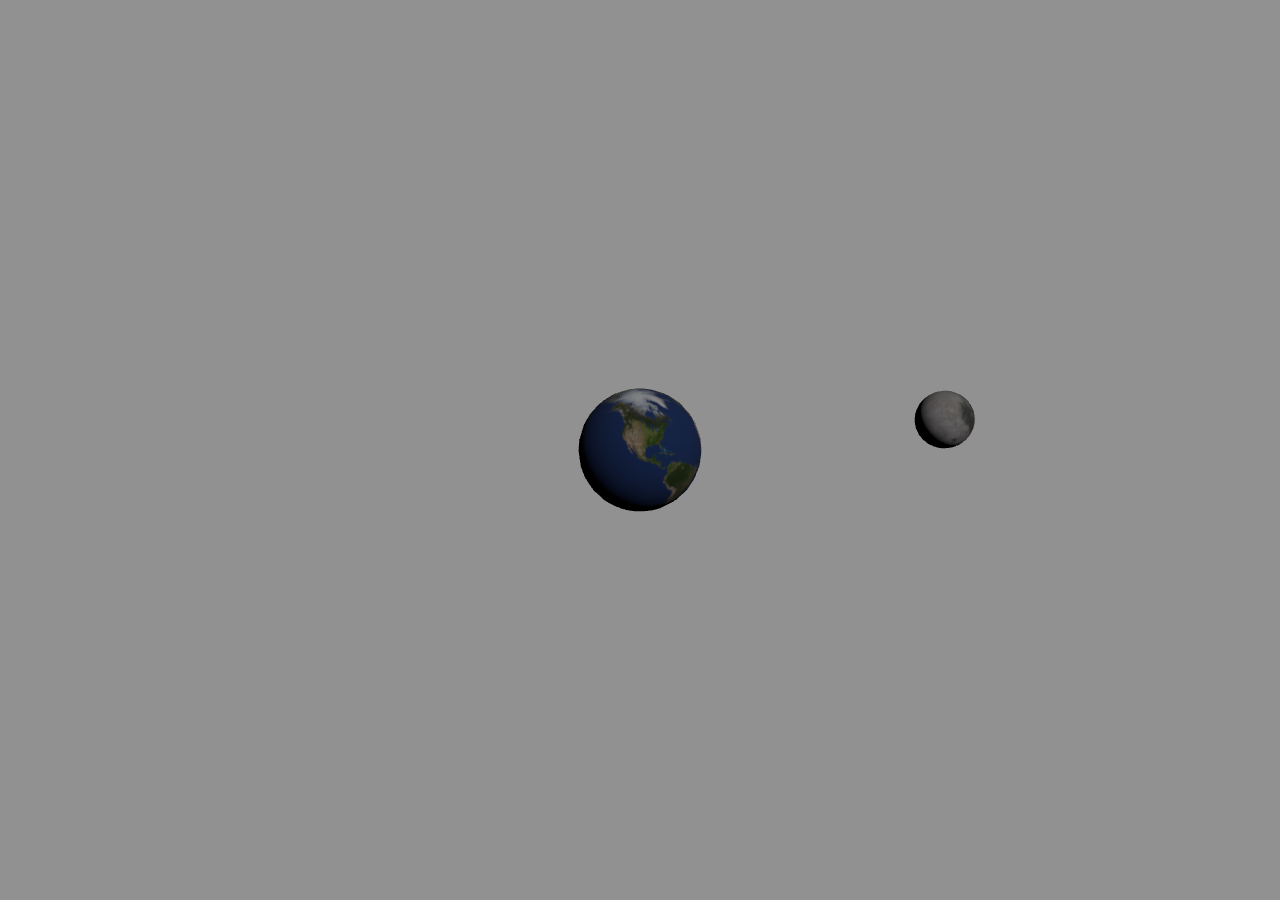
<file: index.html>
<!DOCTYPE html>
<html lang="en">
	<head>
		<title></title>
		<meta charset="utf-8">
		<meta name="generator" content="Three.js Editor">
		<meta name="viewport" content="width=device-width, user-scalable=no, minimum-scale=1.0, maximum-scale=1.0">
		<style>
			body {
				font-family: sans-serif;
				font-size: 11px;
				background-color: #000;
				margin: 0px;
			}
			canvas {
				display: block;
			}
		</style>
	</head>
	<body ontouchstart="">
		<script type="module">

			import * as THREE from './js/three.module.js';
			import { APP } from './js/app.js';
			import { VRButton } from './js/VRButton.js';

			window.THREE = THREE; // Used by APP Scripts.
			window.VRButton = VRButton; // Used by APP Scripts.

			var loader = new THREE.FileLoader();
			loader.load( 'app.json', function ( text ) {

				var player = new APP.Player();
				player.load( JSON.parse( text ) );
				player.setSize( window.innerWidth, window.innerHeight );
				player.play();

				document.body.appendChild( player.dom );

				window.addEventListener( 'resize', function () {

					player.setSize( window.innerWidth, window.innerHeight );

				} );

			} );



		</script>
	</body>
</html>
</file>
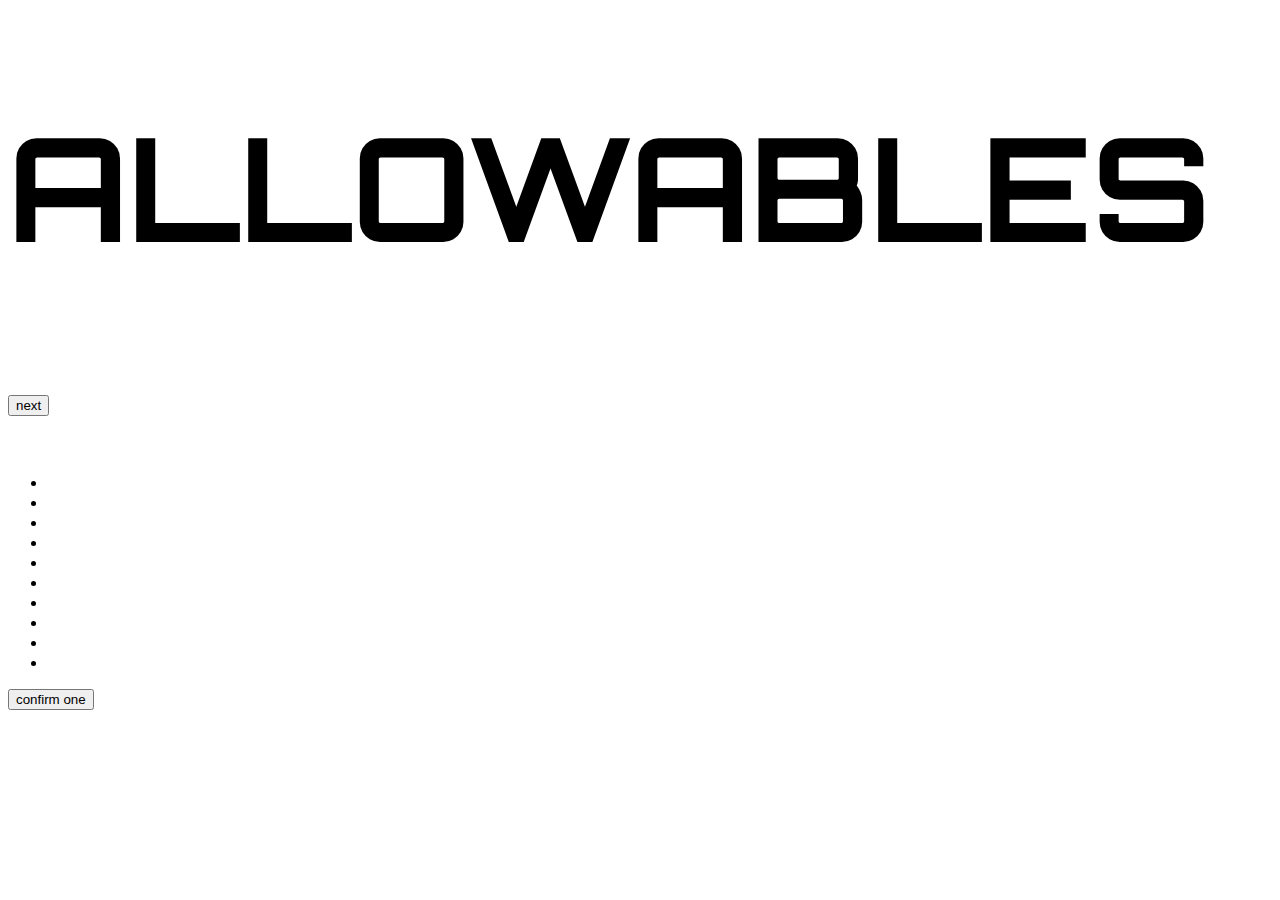
<file: allbl.html>
<!DOCTYPE html>
<html>
	<head>
		<meta charset="UTF-8">
		<title></title>
		<link rel="stylesheet" type="text/css" href="styles.css">
		<link href="https://cdn.jsdelivr.net/npm/bootstrap@5.3.0-alpha3/dist/css/bootstrap.min.css" rel="stylesheet" integrity="sha384-KK94CHFLLe+nY2dmCWGMq91rCGa5gtU4mk92HdvYe+M/SXH301p5ILy+dN9+nJOZ" crossorigin="anonymous">
		<link rel="preconnect" href="https://fonts.googleapis.com">
		<link rel="preconnect" href="https://fonts.gstatic.com" crossorigin>
		<link href="https://fonts.googleapis.com/css2?family=Orbitron&display=swap" rel="stylesheet">

	</head>
	<body>
		<div class="container">
			<div class="row">
				<div class="col-lg-12">
					<div class="bar"> 
						<h1>ALLOWABLES</h1>
					</div>
					
					<div class="col-sm-12.me-auto d-grid gap-2 p-3"><br>
		<button type="button" onclick="next()">next</button>
		</div>
		
		<div>
			<br>
			<br>
		</div>
		


		<p id=msg> </p>
					<div class="col-sm-12 bullets">
						<ul>
							<li>
								
							</li>
							<li>
								
							</li>
							<li>
								
							</li>
							<li>
								
							</li>
							<li>
								
							</li>
							<li>
								
							</li>
							<li>
								
							</li>
							<li>
								
							</li>
							<li>
								
							</li>
							<li>
								
							</li>
							
							
							
						</ul>
					</div>
					<div class="col-sm-12 d-grid gap-2 p-3 btn-lg">
						<button id=change_one type="button" onclick="confirm_one()">confirm one</button>		
					</div>
				</div>
			</div>
		</div>
<script src="javascript.js">
	next();
	confirm_one();
</script>

	
		

	</body>
</html>
</file>
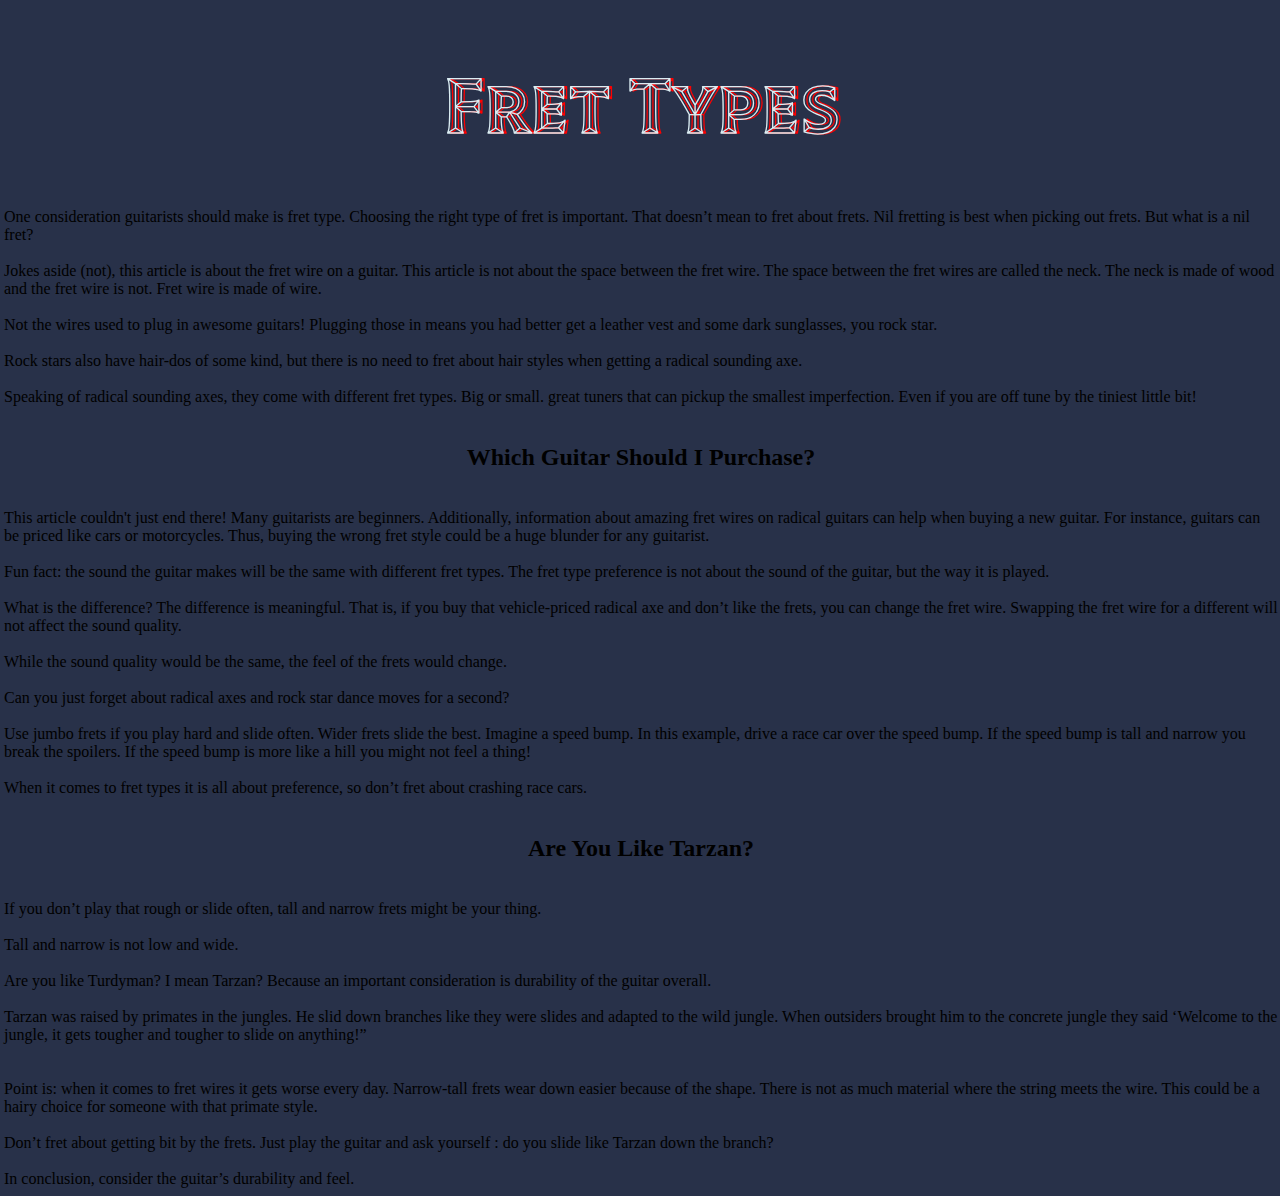
<file: frets.html>
<!DOCTYPE html>
<html>
	<head>
		<meta charset="UTF-8">
		
		<link rel="stylesheet" type="text/css" href="music_lava.css">
		<link rel="preconnect" href="https://fonts.googleapis.com">
		<link rel="preconnect" href="https://fonts.gstatic.com" crossorigin>
		<link href="https://fonts.googleapis.com/css2?family=Anton&family=Orbitron&family=Tilt+Prism&display=swap" rel="stylesheet">
		<link href="https://cdn.jsdelivr.net/npm/bootstrap@5.3.0/dist/css/bootstrap.min.css" rel="stylesheet" integrity="sha384-9ndCyUaIbzAi2FUVXJi0CjmCapSmO7SnpJef0486qhLnuZ2cdeRhO02iuK6FUUVM" crossorigin="anonymous">

		<title></title>
	</head>
	<body>
		<div class="container">
			<div class="text-start">
				<div class="row">
					<h1>Fret Types</h1>
					
					One consideration guitarists should make is fret type. Choosing the right type of fret is important. That doesn’t mean to fret about frets. Nil fretting is best when picking out frets. But what is a nil fret? 

                    <br>
                    <br>
                    Jokes aside (not), this article is about the fret wire on a guitar. This article is not about the space between the fret wire. The space between the fret wires are called the neck. The neck is made of wood and the fret wire is not. Fret wire is made of wire.
                    <br>
                    <br>
                    Not the wires used to plug in awesome guitars! Plugging those in means you had better get a leather vest and some dark sunglasses, you rock star.
                    <br>
                    <br>
                    Rock stars also have hair-dos of some kind, but there is no need to fret about hair styles when getting a radical sounding axe. 
                    <br>
                    <br>
                    Speaking of radical sounding axes, they come with different fret types. Big or small.  great tuners that can pickup the smallest imperfection. Even if you are off tune by the tiniest little bit!
					<br>
                    <br>
					<h2>Which Guitar Should I Purchase?</h2>
					<br>
                    
					This article couldn't just end there! Many guitarists are beginners. Additionally, information about amazing fret wires on radical guitars can help when buying a new guitar. For instance, guitars can be priced like cars or motorcycles. Thus, buying the wrong fret style could be a huge blunder for any guitarist. 
                    <br>
                    <br>
                    Fun fact: the sound the guitar makes will be the same with different fret types. The fret type preference is not about the sound of the guitar, but the way it is played.
                    <br>
                    <br>
                    What is the difference? The difference is meaningful. That is, if you buy that vehicle-priced radical axe and don’t like the frets, you can change the fret wire. Swapping the fret wire for a different will not affect the sound quality. 
                    <br>
                    <br>
                    While the sound quality would be the same, the feel of the frets would change. 
                    <br>
                    <br>
                    Can you just forget about radical axes and rock star dance moves for a second?
                    <br>
                    <br>
                    Use jumbo frets if you play hard and slide often. Wider frets slide the best. Imagine a speed bump. In this example, drive a race car over the speed bump. If the speed bump is tall and narrow you break the spoilers. If the speed bump is more like a hill you might not feel a thing!
                    <br>
                    <br>
                    When it comes to fret types it is all about preference, so don’t fret about crashing race cars.
                    <br>
                    <br>
                    <h2>Are You Like Tarzan?</h2>
                    <br>
                   
                    If you don’t play that rough or slide often, tall and narrow frets might be your thing. 
                    <br>
                    <br>
                    Tall and narrow is not low and wide. 
                    <br>
                    <br>
                    Are you like Turdyman? I mean Tarzan? Because an important consideration is durability of the guitar overall. 
                    <br>
                    <br>
                    <div class="italics">
                    Tarzan was raised by primates in the jungles. He slid down branches like they were slides and adapted to the wild jungle. When outsiders brought him to the concrete jungle they said ‘Welcome to the jungle, it gets tougher and tougher to slide on anything!”
                    </div>
                    <br>
                    <br>
                    Point is: when it comes to fret wires it gets worse every day. Narrow-tall frets wear down easier because of the shape. There is not as much material where the string meets the wire. This could be a hairy choice for someone with that primate style.
                    <br>
                    <br>
                    Don’t fret about getting bit by the frets. Just play the guitar and ask yourself : do you slide like Tarzan down the branch?
                    <br>
                    <br>
                    In conclusion, consider the guitar’s durability and feel.

				</div>
			</div>
		</div>
	</body>
</html>
</file>
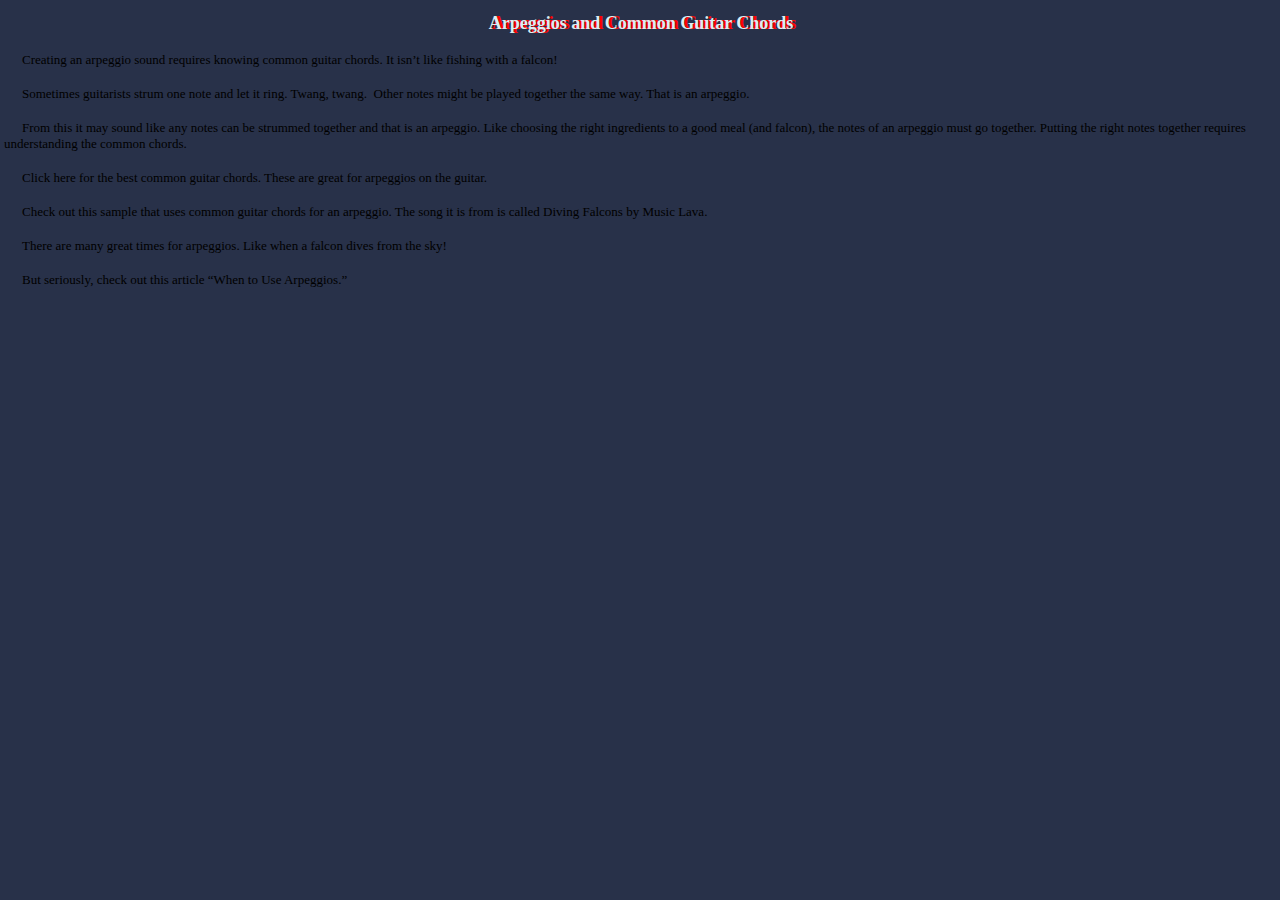
<file: guitarArpeggios.html>
<!DOCTYPE html PUBLIC "-//W3C//DTD HTML 4.01//EN" "http://www.w3.org/TR/html4/strict.dtd">
<html>
<head>
  <meta http-equiv="Content-Type" content="text/html; charset=utf-8">
  <meta http-equiv="Content-Style-Type" content="text/css">
  <link rel="stylesheet" type="text/css" href="music_lava.css">
  <title></title>
  <meta name="Generator" content="Cocoa HTML Writer">
  <meta name="CocoaVersion" content="2299.6">
  <style type="text/css">
    p.p2 {margin: 0.0px 0.0px 0.0px 0.0px; text-indent: 18.0px; font: 13.0px Palatino; min-height: 18.0px}
    p.p3 {margin: 0.0px 0.0px 0.0px 0.0px; text-indent: 18.0px; font: 13.0px Palatino}
  </style>
</head>
<body>
<h1 style="margin: 13.0px 0.0px 0.0px 0.0px; text-align: center; font: 18.0px Palatino"><b>Arpeggios and Common Guitar Chords</b></h1>
<p class="p2"><br></p>
<p class="p3">Creating an arpeggio sound requires knowing common guitar chords. It isn’t like fishing with a falcon!</p>
<p class="p2"><br></p>
<p class="p3">Sometimes guitarists strum one note and let it ring. Twang, twang.<span class="Apple-converted-space">  </span>Other notes might be played together the same way. That is an arpeggio.<span class="Apple-converted-space"> </span></p>
<p class="p2"><br></p>
<p class="p3">From this it may sound like any notes can be strummed together and that is an arpeggio. Like choosing the right ingredients to a good meal (and falcon), the notes of an arpeggio must go together. Putting the right notes together requires understanding the common chords.<span class="Apple-converted-space"> </span></p>
<p class="p2"><br></p>
<p class="p3">Click here for the best common guitar chords. These are great for arpeggios on the guitar.</p>
<p class="p2"><br></p>
<p class="p3">Check out this sample that uses common guitar chords for an arpeggio. The song it is from is called Diving Falcons by Music Lava.<span class="Apple-converted-space"> </span></p>
<p class="p2"><br></p>
<p class="p3">There are many great times for arpeggios. Like when a falcon dives from the sky!</p>
<p class="p2"><br></p>
<p class="p3">But seriously, check out this article “When to Use Arpeggios.”<span class="Apple-converted-space"> </span></p>
</body>
</html>
</file>
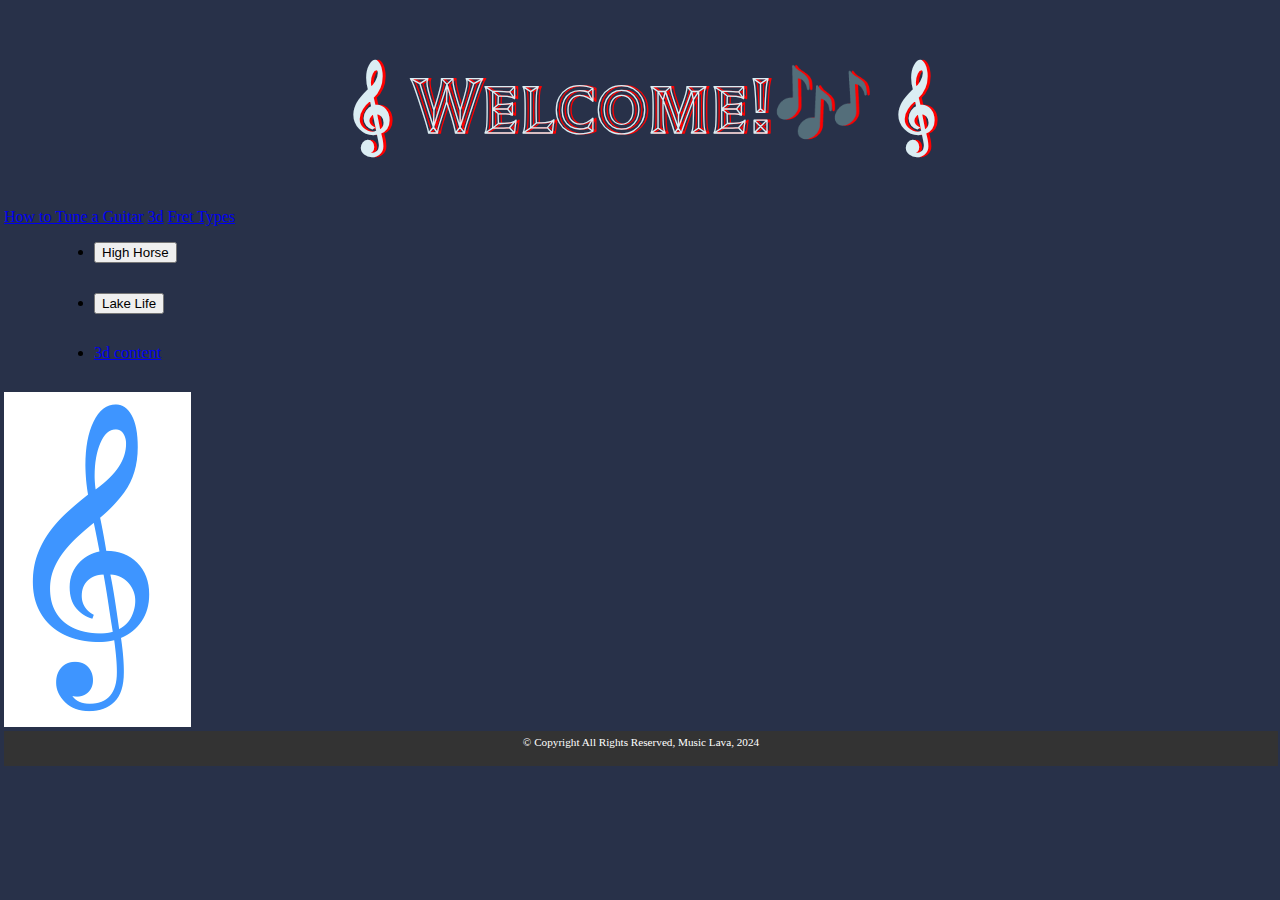
<file: music.html>
<!DOCTYPE html>
<html>
	<head>
		<meta charset="UTF-8">
		<link rel="stylesheet" type="text/css" href="music_lava.css">
		<link rel="preconnect" href="https://fonts.googleapis.com">
		<link rel="preconnect" href="https://fonts.gstatic.com" crossorigin>
		<link href="https://fonts.googleapis.com/css2?family=Anton&family=Orbitron&family=Tilt+Prism&display=swap" rel="stylesheet">
		<link href="https://cdn.jsdelivr.net/npm/bootstrap@5.3.0/dist/css/bootstrap.min.css" rel="stylesheet" integrity="sha384-9ndCyUaIbzAi2FUVXJi0CjmCapSmO7SnpJef0486qhLnuZ2cdeRhO02iuK6FUUVM" crossorigin="anonymous">
		
		
		<title></title>
	</head>
	<body>
		<div class="container">
		
			<div class="row">
				<h1> 𝄞 Welcome!🎶 𝄞</h1> 
				
<!--			##navbar-->
				
				<nav class="nav">
					<a class="nav-link" href='Tune A Guitar.html'>How to Tune a Guitar</a>

					<a class="nav-link" href='index.html'>3d</a>
					
					<a class="nav-link" href='frets.html'>Fret Types</a>
				</nav>
			</div>
			</div>	
<!--###songs-->
				
				
		<div class="row">
			
			<ul class="list-group list-group-flush col-sm-6">
				<li class="playButtons">
					<button type="button">High Horse</button>
				</li>
				
				<li class="playButtons">
					<button>Lake Life</button>
					
					
				</li>

				<li>
					<a href="index.html">3d content</a>
				</li>
				
				
				
				
<!--			<li class="play buttons">-->
<!--				<button>hello</button>-->
<!--			</li>-->
				
				
			</ul>
			
			<div class="col-sm-6">
				<img class="big" src="logo.png" alt="<#description#>">
			</div>
		</div>
		<script src="https://ajax.googleapis.com/ajax/libs/jquery/3.7.0/jquery.min.js"></script>
		<script src="music_lava.js">
		
		</script>
			
				<footer>
					<p class="copyright">© Copyright All Rights Reserved, Music Lava, 2024</p>
				</footer>
	</body>
</html>
</file>
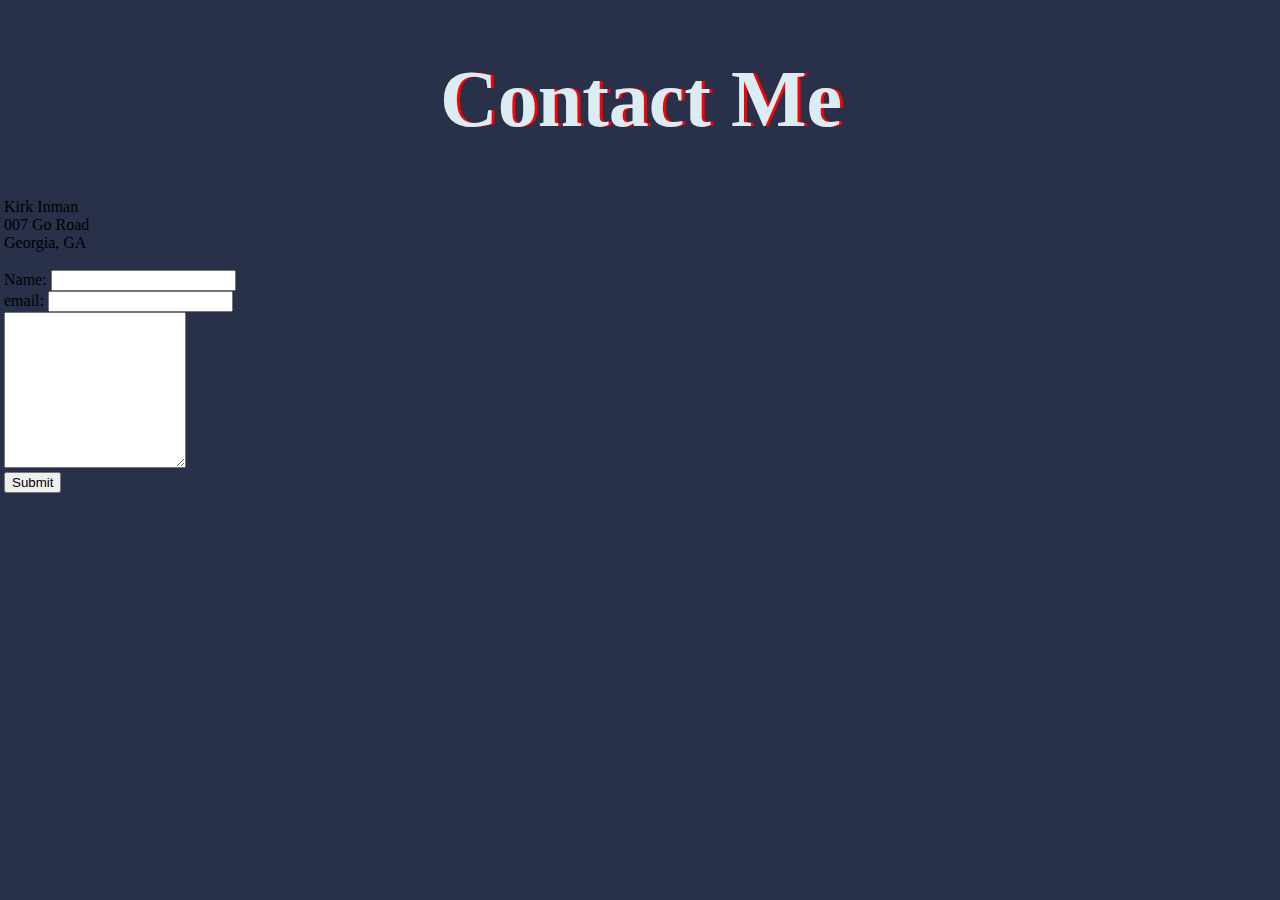
<file: page2.html>
<!DOCTYPE html>
<html>
	<head>
		<meta charset="UTF-8">
		<link rel="stylesheet" type="text/css" href="music_lava.css">
		<title></title>
	</head>
	<body>
		<h1>Contact Me</h1>
		Kirk Inman <br>
		007 Go Road <br>
		Georgia, GA<br>
		<br>
		<form>
			<form action="mailto:r7grtxfhv@privaterealy.appleid.com" method="post" enctype="text/plain">
				
			<label>Name: </label>
			<input type="name"><br>
			<label>email: </label>
			<input type="name"><br>
			<textarea name="yourMessage" rows = "10" columns = "30"></textarea><br>
			<input type = "submit" name ="">
			
		</form>
		
	</body>
</html>
</file>
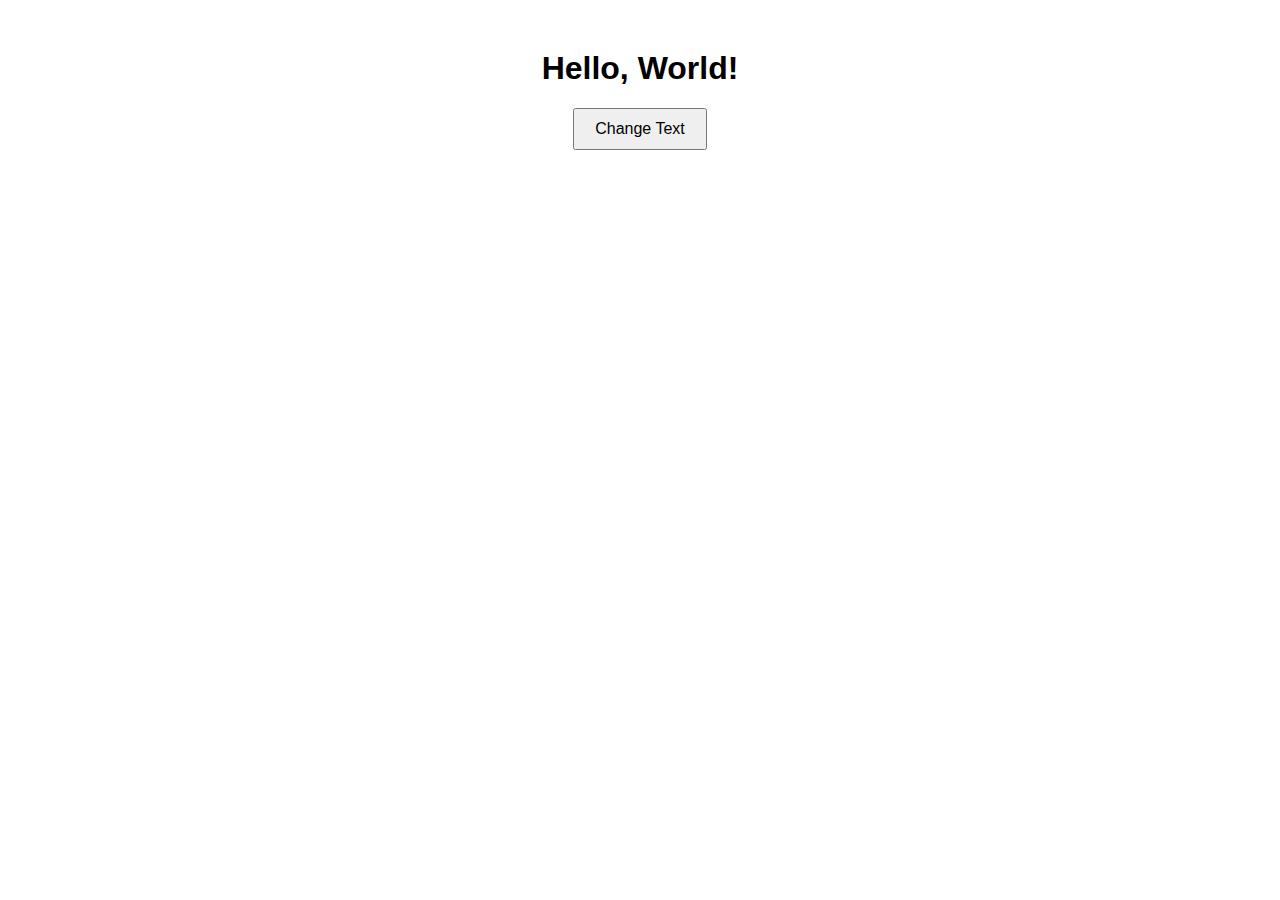
<file: pwa.html>
<!DOCTYPE html>
<html lang="en">
<head>
    <meta charset="UTF-8">
    <meta name="viewport" content="width=device-width, initial-scale=1.0">
    <title>Change H1 Text</title>
    <style>
        body {
            font-family: Arial, sans-serif;
            text-align: center;
            margin-top: 50px;
        }
        button {
            padding: 10px 20px;
            font-size: 16px;
            cursor: pointer;
        }
    </style>
</head>
<body>

    <h1 id="heading">Hello, World!</h1>
    <button onclick="changeText()">Change Text</button>

    <script>
        function changeText() {
            const h1 = document.getElementById('heading');
            h1.textContent = "Text Changed!";
        }
    </script>
    
</body>
</html>
</file>
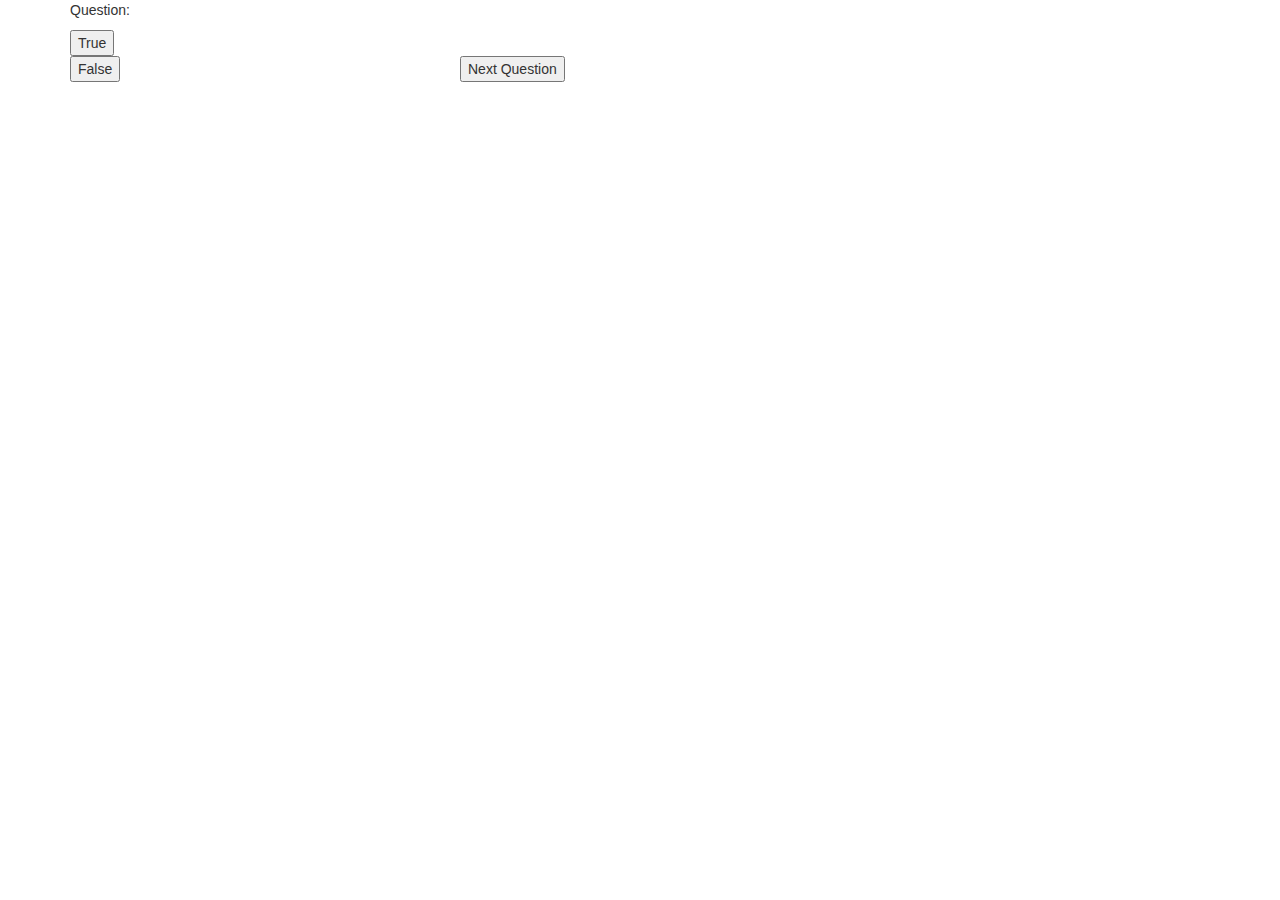
<file: quiz.html>
<!DOCTYPE html>
<html>
	<head>
		<meta charset="UTF-8">
		<title></title>
		
		<link ref="stylesheet" href="quantityStyles/quantity5styles">
		
		<link href="https://cdn.jsdelivr.net/npm/bootstrap@5.3.0-alpha3/dist/css/bootstrap.min.css" rel="stylesheet" integrity="sha384-KK94CHFLLe+nY2dmCWGMq91rCGa5gtU4mk92HdvYe+M/SXH301p5ILy+dN9+nJOZ" crossorigin="anonymous">
		<link rel="stylesheet" href="https://maxcdn.bootstrapcdn.com/bootstrap/3.4.1/css/bootstrap.min.css">
		<link rel="preconnect" href="https://fonts.googleapis.com">
		<link rel="preconnect" href="https://fonts.gstatic.com" crossorigin>
		<link href="https://fonts.googleapis.com/css2?family=Delicious+Handrawn&family=Montserrat:wght@900&family=Oxygen:wght@300&display=swap" rel="stylesheet">
		
	</head>
	<body>
		
				<div id="prompt" class="container">
			<div class="row">
				<div class="col-lg-12">
				Question:
				<p id=msg2></p>
				
					
				</div>
			</div>
			<div class="row">
				<div class="col-lg-4">
					<button onclick="trueY()">True</button>
				</div>
				
				<div class="col-lg-8">
					
					<p id=msg></p>
				</div>
			</div>
			<div class="row">
				<div class="col-lg-4">
					<button onclick="falseN()">False</button>
				</div>
				
				<div class="col-lg-8">
					<button onclick="submitK()">Next Question</button>
				</div>
			</div>

			
		</div>
	
		<script>
			
			var bool = !bool;
			var question_number=0
			var questions=["it is raining", "it isn't raining", "it rained yesterday", "I didn't see any rain", "You seen rain"]
			var question_answers= [false, true, false, true, false, true]
			var correct_answers=0
			var incorrect_answers=0
			
			function trueY(){
				
				bool = true
				if (bool==question_answers[question_number]){
					document.getElementById("msg").innerHTML="you got it right!";
					correct_answers+=1
				} else {
					document.getElementById("msg").innerHTML="that's wrong";
					incorrect_answers+=1
				}
			}
			function falseN(){
				bool = false
				if (bool==question_answers[question_number]){
					document.getElementById("msg").innerHTML="you got it right!";
					correct_answers+=1
				} else {
					document.getElementById("msg").innerHTML="that's wrong";
					incorrect_answers+=1
				}
				
				
			}
			
			function submitK(){
				
				document.getElementById("msg2").innerHTML=questions[question_number];
				question_number+=1
				if (question_number > 10){
					document.getElementById("msg2").innerHTML=+ correct_answers + " / " + incorrect_answers + " Correct";
//					question_number = 0
					
				}
			}
		</script>
	</body>
</html>
</file>
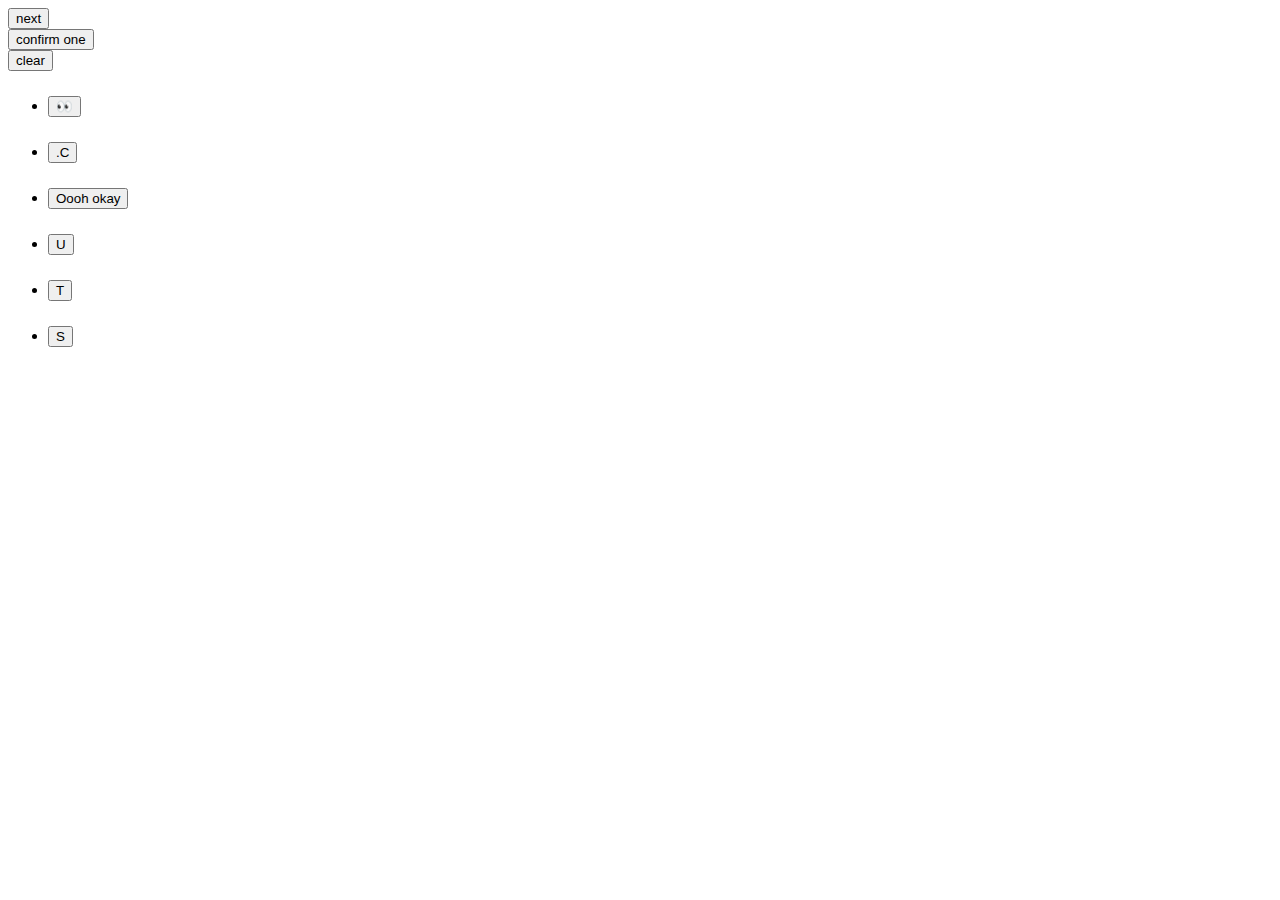
<file: scoutsinput.html>
<!DOCTYPE html>
<html>
	<head>
		<meta charset="UTF-8">
		<title></title>
		<link rel="stylesheet" type="text/css" href="scoutstyles.css">
		<link href="https://cdn.jsdelivr.net/npm/bootstrap@5.3.0/dist/css/bootstrap.min.css" rel="stylesheet" integrity="sha384-9ndCyUaIbzAi2FUVXJi0CjmCapSmO7SnpJef0486qhLnuZ2cdeRhO02iuK6FUUVM" crossorigin="anonymous">
	</head>
	<body>
		<div class="container">
			<div class="row">
				<div class="col-sm-4">
					
				
				
				
			
			
		
					<button type="button" onclick="next()">next</button>
				</div>
				
				
			<div class="col-sm-4">
				<button id=change_one type="button" onclick="confirm_one()">confirm one</button>
			</div>
<!--		easier solution without arguments
			for check it you enter the info into a text box as input instead of using an input-->
<!--		1. input the letter into the box item-->
<!--		2. list item populates-->
			<div class="col-sm-4">
			<button id=refresher type="button" onclick="clear_all()">clear</button>
			</div>
			
						
		
		<p id=msg> </p>
			</div>
			
			
			
		<div class="row">
		<ul class="list-group list-group-flush">
			<li id=checker_1>
	
				<button id=checker_1 type="button" onclick="check_it(0)">👀</button>
				
			</li>
			<li>
				
				<button id=checker_1 type="button" onclick="check_it(1)">.C</button>
			</li>
			<li>
				<button id=checker_1 type="button" onclick="check_it(2)">Oooh okay</button>
			</li>
			<li>
				<button id=checker_1 type="button" onclick="check_it(3)">U</button>
			</li>
			<li>
				<button id=checker_1 type="button" onclick="check_it(4)">T</button>
			</li>
			<li>
				<button id=checker_1 type="button" onclick="check_it(5)">S</button>
			</li>
			<div class="nolist">
				
			</div>

			
<!--			#problem: how would you use links as list items that use the same function that shoots back only the item for that bullet?-->
<!--			1. the link or button says its own list number or ID-->
<!--			-->
<!--			the information can go into an input-->
<!--			the link or button returns a call with the list number in parenthesis and a function processes the information in parenthesis as a call;-->
<!--another solution is to use id tags-->

		</ul>
		
<script src="scoutjavascript.js">
	next();
	confirm_one();
	check_it(num);
	clear_all():
</script>

	
		

	</body>
</html>
</file>
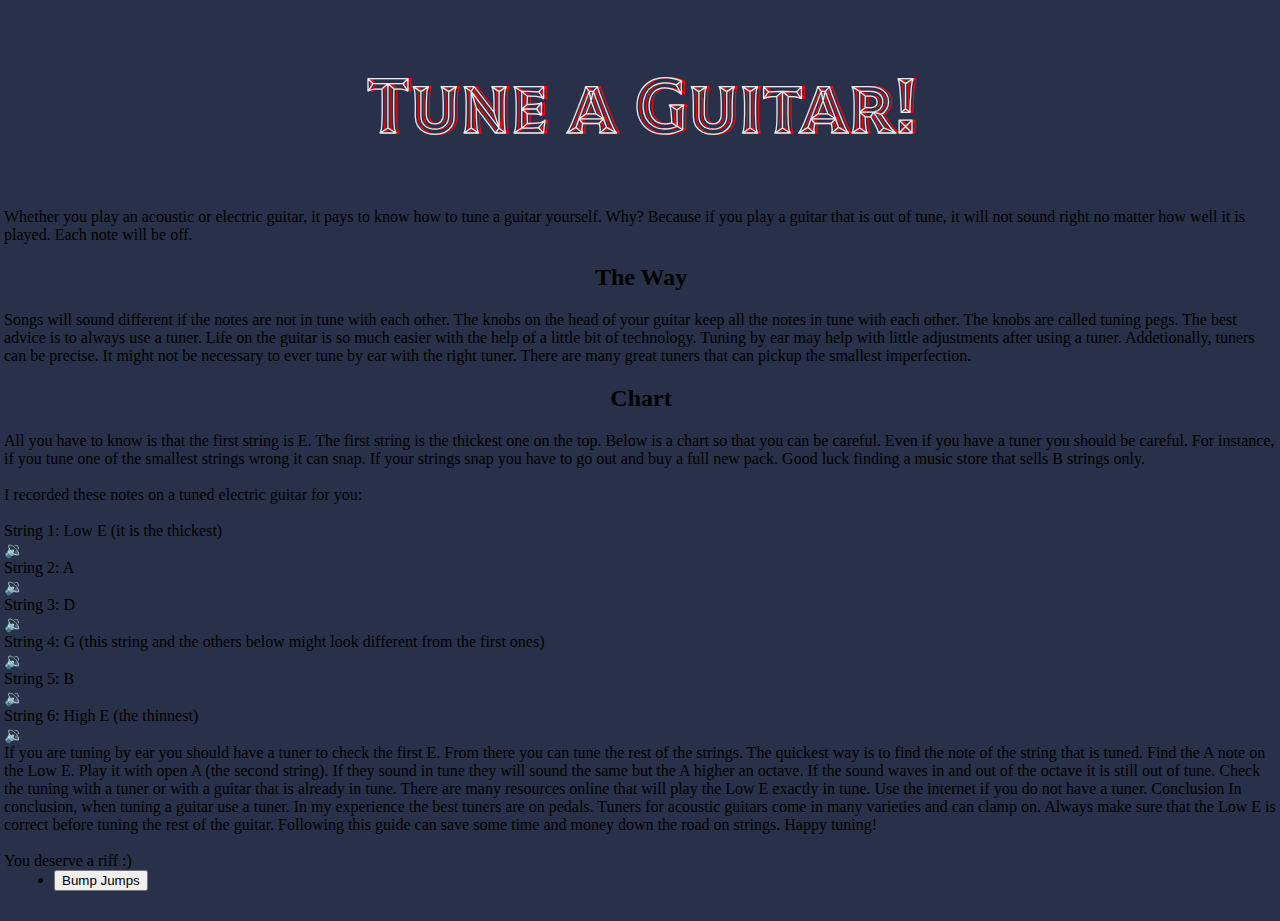
<file: Tune A Guitar.html>
<!DOCTYPE html>
<html>
	<head>
		<meta charset="UTF-8">
		
		<link rel="stylesheet" type="text/css" href="music_lava.css">
		<link rel="preconnect" href="https://fonts.googleapis.com">
		<link rel="preconnect" href="https://fonts.gstatic.com" crossorigin>
		<link href="https://fonts.googleapis.com/css2?family=Anton&family=Orbitron&family=Tilt+Prism&display=swap" rel="stylesheet">
		<link href="https://cdn.jsdelivr.net/npm/bootstrap@5.3.0/dist/css/bootstrap.min.css" rel="stylesheet" integrity="sha384-9ndCyUaIbzAi2FUVXJi0CjmCapSmO7SnpJef0486qhLnuZ2cdeRhO02iuK6FUUVM" crossorigin="anonymous">

		<title></title>
	</head>
	<body>
		<div class="container">
			<div class="text-start">
				<div class="row">
					<h1>Tune a Guitar!</h1>
					
					Whether you play an acoustic or electric guitar, it pays to know how to tune a guitar yourself. Why? Because if you play a guitar that is out of tune, it will not sound right no matter how well it is played. Each note will be off. 
					<h2> The Way </h2>
					
					Songs will sound different if the notes are not in tune with each other. The knobs on the head of your guitar keep all the notes in tune with each other. The knobs are called tuning pegs.
					
					The best advice is to always use a tuner. Life on the guitar is so much easier with the help of a little bit of technology. Tuning by ear may help with little adjustments after using a tuner.
					
					Addetionally, tuners can be precise. It might not be necessary to ever tune by ear with the right tuner. There are many great tuners that can pickup the smallest imperfection.
					
					<h2>Chart</h2>
					
					All you have to know is that the first string is E. The first string is the thickest one on the top. Below is a chart so that you can be careful. Even if you have a tuner you should be careful. For instance, if you tune one of the smallest strings wrong it can snap. If your strings snap you have to go out and buy a full new pack. Good luck finding a music store that sells B strings only.
					<br>
					<br>
					I recorded these notes on a tuned electric guitar for you:
					<br>
					<br>
					<div class="ul">
						<div class="li">
							String 1: Low E (it is the thickest)
							<div id="lowE" class="tuning">🔉</div>
						</div>
						<div class="li">
							String 2: A
							<div id="A" class="tuning">🔉</div>
						</div>
						<div class="li">
							String 3: D
							<div id="D" class="tuning">🔉</div>
						</div>
						<div class="li">
							String 4: G (this string and the others  below might look different from the first ones)
							<div id="G" class="tuning">🔉</div>
						</div>
						<div class="li">
							String 5: B
							<div id="B" class="tuning">🔉</div>
						
						</div>
						<div class="li">
							String 6: High E (the thinnest)
							<div id="highE" class="tuning">🔉</div>
		
						</div>
						
						
					</div>

					If you are tuning by ear you should have a tuner to check the first E. From there you can tune the rest of the strings. The quickest way is to find the note of the string that is tuned. Find the A note on the Low E. Play it with open A (the second string). If they sound in tune they will sound the same but the A higher an octave. If the sound waves in and out of the octave it is still out of tune. 
					
					Check the tuning with a tuner or with a guitar that is already in tune. There are many resources online that will play the Low E exactly in tune. Use the internet if you do not have a tuner.
					
					Conclusion
					
					In conclusion, when tuning a guitar use a tuner. In my experience the best tuners are on pedals. Tuners for acoustic guitars come in many varieties and can clamp on. Always make sure that the Low E is correct before tuning the rest of the guitar. Following this guide can save some time and money down the road on strings.
					
					Happy tuning!
					<br>
					<br>
					You deserve a riff :)
				</div>
			</div>
		</div>

		<li class="play buttons">
			<button>Bump Jumps</button>
		</li>
		
		<script src="https://ajax.googleapis.com/ajax/libs/jquery/3.7.0/jquery.min.js"></script>
		<script src="music_lava.js">
			
		</script>
	</body>
</html>
</file>
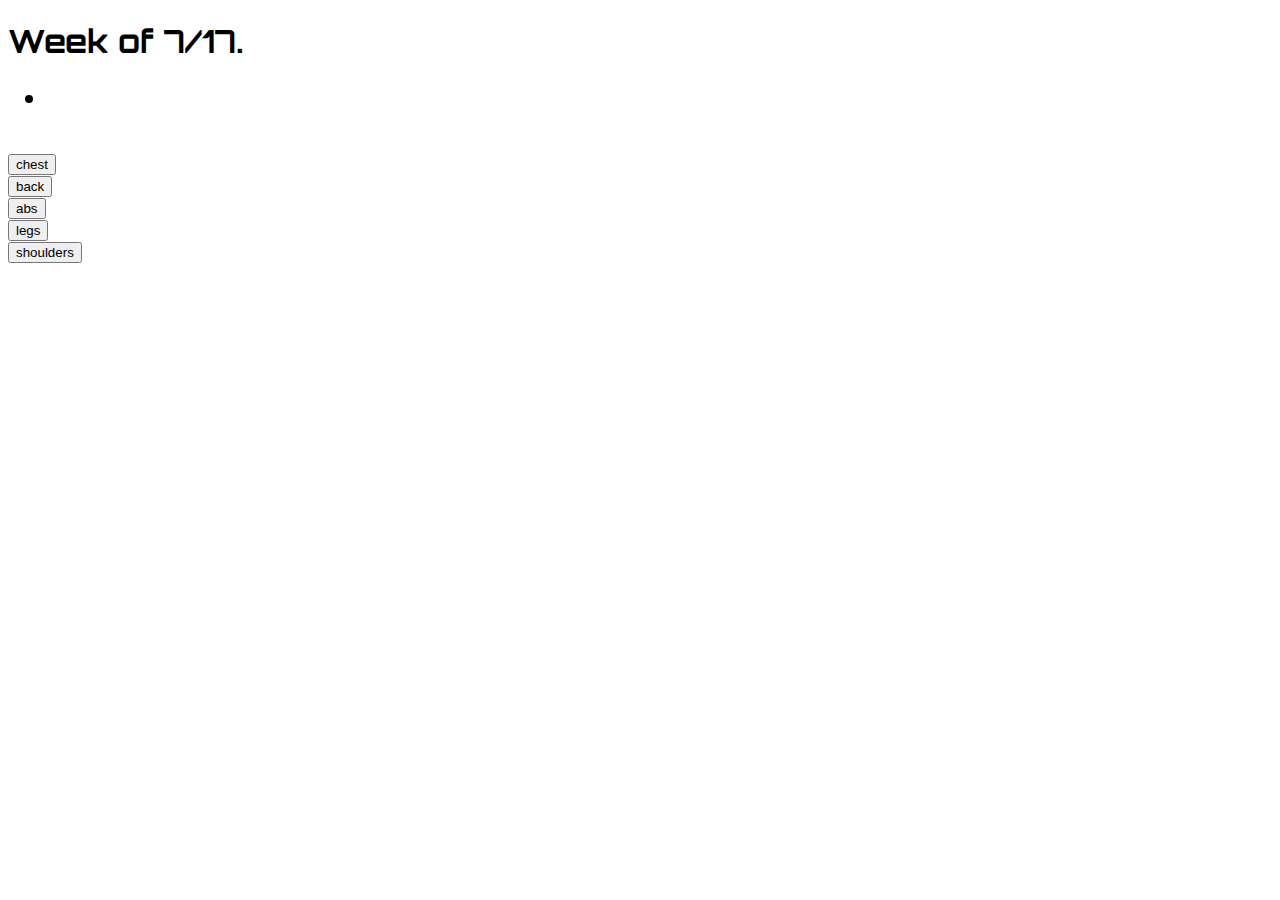
<file: workouts.html>
<!DOCTYPE html>
<html>
	<head>
		<meta charset="UTF-8">
		
		<link rel="stylesheet" href="styles.css">
		<link href="https://cdn.jsdelivr.net/npm/bootstrap@5.3.0/dist/css/bootstrap.min.css" rel="stylesheet" integrity="sha384-9ndCyUaIbzAi2FUVXJi0CjmCapSmO7SnpJef0486qhLnuZ2cdeRhO02iuK6FUUVM" crossorigin="anonymous">
		<link rel="preconnect" href="https://fonts.googleapis.com">
		<link rel="preconnect" href="https://fonts.gstatic.com" crossorigin>
		<link href="https://fonts.googleapis.com/css2?family=Orbitron&display=swap" rel="stylesheet">
		
		<title></title>
	</head>
	<body>
		<div class="container">
			<div class="row">
				<div class="col-sm-12">
						<h1> Week of 7/17. </h1>
				</div>
			</div>
		</div>
		<div id="itmes" class="col-sm-12">
			<ul>
				<h2>
				<li>
					
				</li>
				</h2>
			</ul>
		
		</div>
		
		<div class="bt">
	    <div class="col-sm-12.me-auto d-grid gap-2 p-3"><br>
			<button class="btn btn-primary" onclick="chest()">chest</button>
		</div>
		<div class="col-sm-12 d-grid gap-2 p-3">
			<button class="btn btn-lg" onclick="back()">back</button>
		</div>
		<div class="col-sm-12 d-grid gap-2 p-3">
			<button class="btn btn-primary"onclick="abdo()">abs</button>
		</div>
		<div class="col-sm-12.ms-auto d-grid gap-2 p-3">
			<button class="btn btn-lg"onclick="legs()">legs</button>
		</div>
		<div class="col-sm-12 d-grid gap-2 p-3">
			<button class="btn btn-primary"onclick="shoulders()">shoulders</button>
		</div>
		</div>
		
		
		
		<script src="js.js">
			back();
			chest();
			legs();
			shoulders();
			abdo();
			
		</script>
		
	</body>
</html>
</file>
<file: styles.css>
@import url("https://fonts.googleapis.com/css2?family=Orbitron&display=swap")

h1 {
text-align: center;
}

body {
    font-family: 'Orbitron', sans-serif;
}

.updater {
	background-color: #F5F3C1;
}

.updater2 {
	background-color: #FF8551;
}

.updater3 {
	background-color: #F2BE22;
}

.updater4 {
	background-color: #22A699;
}

li {
	font-family: 'Orbitron', sans-serif;
	
}

p {
	font-family: 'Orbitron', sans-serif;
	font-weight: bold;
}

.bar {	
font-family: 'Orbitron', sans-serif;
font-size: 72px;
font-style: center;
}
</file>
<file: music_lava.css>
h1 {
  text-align: center;
  font-size: 5rem;
  color: #DBEDF3;
  font-family: "Arvo", cursive;
  text-shadow: 3px 0 #FE0000;
  font-family: 'Anton', sans-serif;
  font-family: 'Orbitron', sans-serif;
  font-family: 'Tilt Prism', cursive;

}
h2 {
  text-align: center;
  font-family: "Arvo", cursive;
}

body {

  background-color: #283149;
  margin-left: 4px;
  margin-right:2px;
}

li {
  
  margin-bottom: 30px;
  margin-left: 50px;
}

.navbar {
  margin-bottom: 30px;
  margin-top: 50px;
}


footer {
    position: relative;
    height: 35px;
    width: 100%;
    background-color: #333333;
  }

p.copyright {
    position: absolute;
    width: 100%;
    color: #fff;
    line-height: 25px;
    font-size: 0.7em;
    text-align: center;
    bottom:0;
  }
  
.rating {
    display: inline;
  }
</file>
<file: scoutstyles.css>
.navbar {
	
}
.updater {
	background-color: #F5F3C1;
}

.updater2 {
	background-color: #FF8551;
}

.updater3 {
	background-color: #F2BE22;
}

.updater4 {
	background-color: #22A699;
}

li{
	margin-top: 25px;
}
</file>
